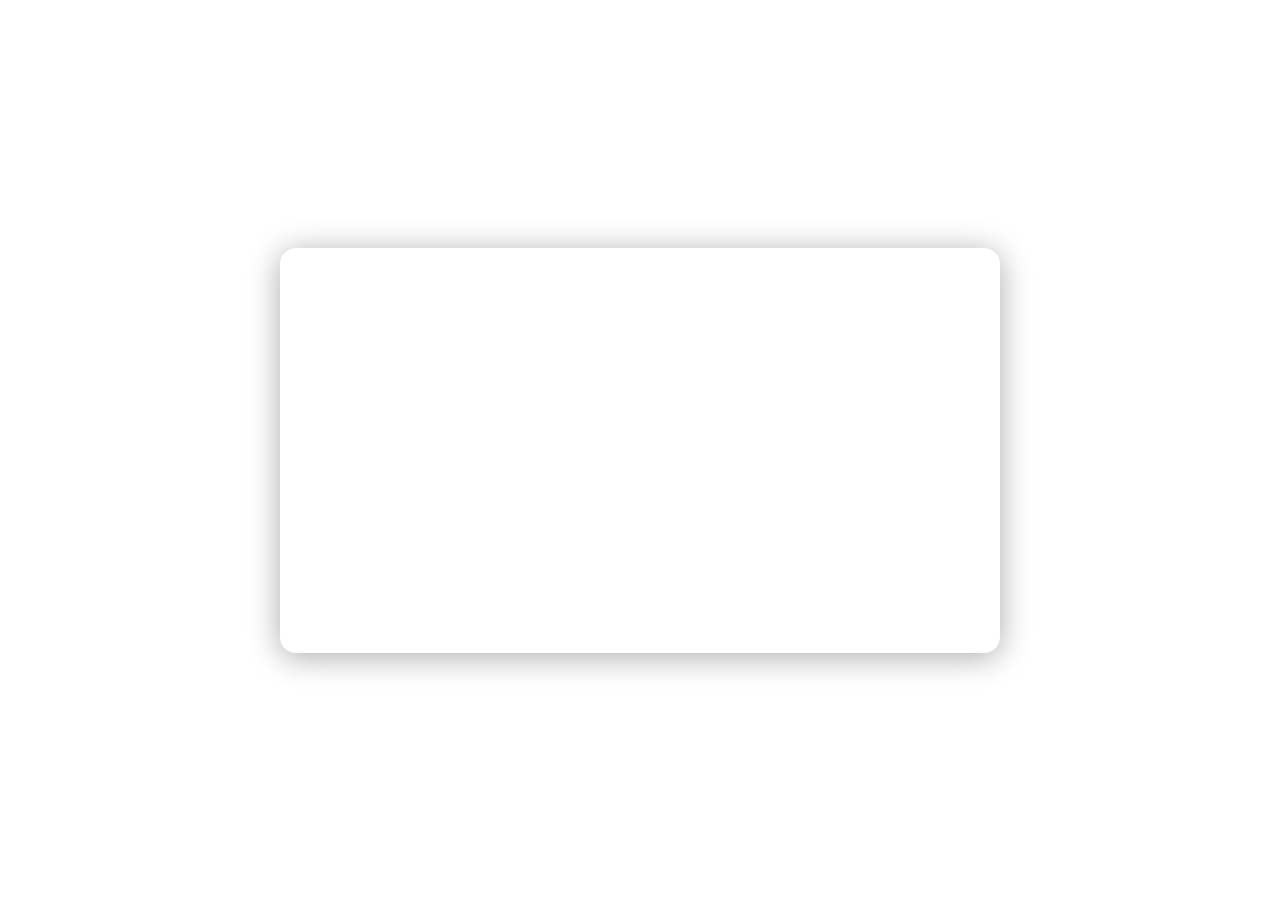
<file: Index.html>
<!DOCTYPE html>
<html lang="th">
<head>
  <meta charset="UTF-8">
  <title>เกมประวัติศาสตร์: การสถาปนากรุงรัตนโกสินทร์</title>
  <meta name="viewport" content="width=device-width, initial-scale=1.0">
  <style>
    /* ...existing code... */
    html, body {
      height: 100%;
      margin: 0;
      padding: 0;
      width: 100vw;
      height: 100vh;
      font-family: 'Sarabun', 'TH SarabunPSK', 'Leelawadee UI', Tahoma, sans-serif;
      background: url('https://cdn.pixabay.com/photo/2017/01/31/13/14/pattern-2027496_1280.png') repeat;
      background-size: 400px 400px;
      box-sizing: border-box;
    }
    body {
      min-height: 100vh;
      min-width: 100vw;
      overflow: hidden;
      display: flex;
      align-items: center;
      justify-content: center;
    }
    #container {
      width: 100vw;
      height: 100vh;
      display: flex;
      align-items: center;
      justify-content: center;
      flex-direction: column;
      background: rgba(255,255,255,0.7);
      position: absolute;
      top: 0; left: 0;
    }
    #video-section, #game-section, #result-section {
      display: none;
      width: 100vw;
      height: 100vh;
      align-items: center;
      justify-content: center;
      flex-direction: column;
    }
    #video-section.active, #game-section.active, #result-section.active {
      display: flex;
    }
    #start-btn, #restart-btn {
      margin-top: 24px;
      font-size: 2rem;
      padding: 12px 36px;
      border-radius: 8px;
      border: none;
      background: #c19e4b;
      color: #fff;
      font-family: inherit;
      cursor: pointer;
      box-shadow: 0 2px 8px #0002;
      transition: background 0.2s;
    }
    #start-btn:hover, #restart-btn:hover {
      background: #a17c2b;
    }
    .maze-container {
      position: relative;
      width: 700px;
      height: 500px;
      background: #fffbe9;
      border: 8px solid #c19e4b;
      border-radius: 24px;
      box-shadow: 0 4px 32px #0002;
      margin: 0 auto;
      overflow: hidden;
    }
    .maze-grid {
      display: grid;
      grid-template-columns: repeat(7, 1fr);
      grid-template-rows: repeat(5, 1fr);
      width: 100%;
      height: 100%;
      position: absolute;
      top: 0; left: 0;
    }
    .maze-cell {
      border: 1px solid #e0c98d;
      position: relative;
      background: transparent;
    }
    .player {
      width: 80%;
      height: 80%;
      background: radial-gradient(circle at 60% 40%, #f7d488 60%, #c19e4b 100%);
      border-radius: 50%;
      margin: 10%;
      border: 3px solid #a17c2b;
      box-shadow: 0 2px 8px #0003;
      z-index: 2;
      position: absolute;
      top: 0; left: 0; right: 0; bottom: 0;
      margin: auto;
      animation: pop 0.2s;
    }
    @keyframes pop {
      0% { transform: scale(0.7);}
      100% { transform: scale(1);}
    }
    .rock {
      width: 70%;
      height: 70%;
      background: #888;
      border-radius: 50% 40% 60% 50%/60% 50% 40% 50%;
      margin: 15%;
      border: 3px solid #444;
      box-shadow: 0 2px 8px #0005;
      z-index: 2;
      position: absolute;
      top: 0; left: 0; right: 0; bottom: 0;
      margin: auto;
      display: flex;
      align-items: center;
      justify-content: center;
      font-size: 2rem;
      color: #fff;
      font-weight: bold;
      cursor: pointer;
      animation: pop 0.2s;
    }
    .rock.broken {
      background: repeating-linear-gradient(135deg, #bbb 0 10px, #888 10px 20px);
      opacity: 0.5;
      pointer-events: none;
      transition: opacity 0.5s;
    }
    .score-box {
      position: absolute;
      top: 12px;
      left: 24px;
      background: #fffbe9cc;
      border: 2px solid #c19e4b;
      border-radius: 12px;
      padding: 8px 24px;
      font-size: 1.3rem;
      color: #a17c2b;
      font-weight: bold;
      z-index: 10;
      box-shadow: 0 2px 8px #0001;
    }
    .question-modal {
      position: fixed;
      top: 0; left: 0; right: 0; bottom: 0;
      background: rgba(0,0,0,0.5);
      display: flex;
      align-items: center;
      justify-content: center;
      z-index: 1000;
    }
    .question-box {
      background: #fffbe9;
      border: 4px solid #c19e4b;
      border-radius: 18px;
      padding: 32px 32px 24px 32px;
      min-width: 340px;
      max-width: 90vw;
      box-shadow: 0 4px 32px #0003;
      font-size: 1.2rem;
      color: #333;
      text-align: left;
      position: relative;
    }
    .question-title {
      font-size: 1.3rem;
      font-weight: bold;
      margin-bottom: 18px;
      color: #a17c2b;
    }
    .choices {
      display: flex;
      flex-direction: column;
      gap: 12px;
    }
    .choice-btn {
      background: #e0c98d;
      border: 2px solid #c19e4b;
      border-radius: 8px;
      padding: 10px 18px;
      font-size: 1.1rem;
      color: #333;
      cursor: pointer;
      transition: background 0.2s;
      text-align: left;
    }
    .choice-btn:hover {
      background: #c19e4b;
      color: #fff;
    }
    .question-feedback {
      margin-top: 18px;
      font-size: 1.1rem;
      color: #a17c2b;
      font-weight: bold;
    }
    #result-section {
      flex-direction: column;
      justify-content: center;
      align-items: center;
      background: rgba(255,255,255,0.9);
    }
    .result-score {
      font-size: 2.5rem;
      color: #a17c2b;
      font-weight: bold;
      margin-bottom: 18px;
    }
    .result-label {
      font-size: 1.3rem;
      margin-bottom: 24px;
      color: #333;
    }
    @media (max-width: 900px) {
      .maze-container { width: 98vw; height: 60vw; max-width: 98vw; max-height: 80vw;}
    }
    @media (max-width: 600px) {
      .maze-container { width: 99vw; height: 70vw; }
      .question-box { min-width: 90vw;}
    }
  </style>
</head>
<body>
  <div id="container">
    <!-- วิดีโอ Section -->
    <div id="video-section" class="active">
      <div id="youtube-player" style="width:720px;max-width:98vw;aspect-ratio:16/9;border-radius:16px;box-shadow:0 4px 32px #0005;overflow:hidden;"></div>
      <!-- ซ่อนชื่อช่อง YouTube ด้วย CSS -->
      <style>
        /* ซ่อน overlay ชื่อช่อง YouTube */
        .ytp-chrome-top, .ytp-title, .ytp-title-channel, .ytp-title-link {
          display: none !important;
        }
      </style>
      <button id="start-btn" style="display:none;">เริ่มเกม</button>
    </div>
    <!-- เกม Section -->
    <div id="game-section">
      <div class="score-box">คะแนน: <span id="score">0</span></div>
      <div class="maze-container">
        <div class="maze-grid" id="maze-grid">
          <!-- สร้าง grid ด้วย JS -->
        </div>
      </div>
    </div>
    <!-- ผลลัพธ์ Section -->
    <div id="result-section">
      <div class="result-score" id="final-score"></div>
      <div class="result-label">คะแนนเต็ม 50 คะแนน</div>
      <button id="restart-btn">เล่นใหม่</button>
    </div>
  </div>
  <!-- Modal สำหรับคำถาม -->
  <div id="question-modal" class="question-modal" style="display:none;">
    <div class="question-box">
      <div class="question-title" id="question-title"></div>
      <div class="choices" id="choices"></div>
      <div class="question-feedback" id="question-feedback"></div>
    </div>
  </div>
  <script>
    // ...existing code...
    // ----------------- CONFIG -----------------
    const questions = [
      {
        q: "พระมหากษัตริย์พระองค์ใดทรงสถาปนากรุงรัตนโกสินทร์เป็นราชธานี?",
        choices: [
          "A. พระเจ้าตากสินมหาราช",
          "B. พระบาทสมเด็จพระพุทธยอดฟ้าจุฬาโลกมหาราช",
          "C. พระบาทสมเด็จพระจอมเกล้าเจ้าอยู่หัว",
          "D. พระบาทสมเด็จพระปกเกล้าเจ้าอยู่หัว"
        ],
        answer: 1
      },
      {
        q: "เหตุผลหลักที่ย้ายราชธานีจากฝั่งธนบุรีมาฝั่งพระนครคืออะไร?",
        choices: [
          "A. พื้นที่ฝั่งพระนครมีภูเขาและป่าไม้",
          "B. ฝั่งธนบุรีไม่มีแม่น้ำ",
          "C. ฝั่งธนบุรีคับแคบและไม่ปลอดภัย",
          "D. ฝั่งพระนครมีประชากรมากกว่า"
        ],
        answer: 2
      },
      {
        q: "วันที่มีการสถาปนากรุงรัตนโกสินทร์คือวันที่ใด?",
        choices: [
          "A. 13 เมษายน พ.ศ. 2325",
          "B. 6 เมษายน พ.ศ. 2325",
          "C. 5 ธันวาคม พ.ศ. 2475",
          "D. 1 มกราคม พ.ศ. 2325"
        ],
        answer: 1
      },
      {
        q: "ข้อใด _ไม่ใช่_ ปัจจัยที่ทำให้กรุงรัตนโกสินทร์เหมาะกับการเป็นราชธานี?",
        choices: [
          "A. มีแม่น้ำเจ้าพระยาไหลผ่าน",
          "B. เป็นพื้นที่ลุ่มที่มีน้ำท่วมบ่อย",
          "C. เหมาะแก่การวางผังเมือง",
          "D. สามารถป้องกันข้าศึกได้ดี"
        ],
        answer: 1
      },
      {
        q: "วัดใดเป็นที่ประดิษฐาน “พระแก้วมรกต”?",
        choices: [
          "A. วัดอรุณราชวราราม",
          "B. วัดเบญจมบพิตร",
          "C. วัดพระเชตุพนวิมลมังคลาราม",
          "D. วัดพระศรีรัตนศาสดาราม"
        ],
        answer: 3
      }
    ];
    // ----------------- VIDEO LOGIC -----------------
    const videoSection = document.getElementById('video-section');
    const gameSection = document.getElementById('game-section');
    const resultSection = document.getElementById('result-section');
    const startBtn = document.getElementById('start-btn');
    // const introVideo = document.getElementById('intro-video'); // ลบออก

    // YouTube Player API
    let ytPlayer;
    let ytEnded = false;
    function onYouTubeIframeAPIReady() {
      ytPlayer = new YT.Player('youtube-player', {
        videoId: '-NeF2jrOWio',
        width: 720,
        height: 405,
        playerVars: {
          autoplay: 1,
          controls: 1,
          rel: 0,
          modestbranding: 1,
          fs: 1,
          showinfo: 0, // ปิดชื่อวิดีโอ/ช่อง (deprecated แต่ยังมีผลบางกรณี)
          iv_load_policy: 3 // ปิด annotation
        },
        events: {
          'onReady': function(e) {
            e.target.playVideo();
          },
          'onStateChange': function(e) {
            // 0 = ended
            if (e.data === 0) {
              ytEnded = true;
              startBtn.style.display = '';
              startBtn.focus();
            }
          }
        }
      });
    }
    // โหลด YouTube API
    (function() {
      var tag = document.createElement('script');
      tag.src = "https://www.youtube.com/iframe_api";
      var firstScriptTag = document.getElementsByTagName('script')[0];
      firstScriptTag.parentNode.insertBefore(tag, firstScriptTag);
    })();

    // ปุ่มเริ่มเกม
    startBtn.addEventListener('click', () => {
      videoSection.classList.remove('active');
      gameSection.classList.add('active');
      startGame();
      // หยุดวิดีโอ youtube ถ้ายังเล่นอยู่
      if (ytPlayer && ytPlayer.stopVideo) ytPlayer.stopVideo();
    });

    // ----------------- GAME LOGIC -----------------
    const mazeGrid = document.getElementById('maze-grid');
    const scoreBox = document.getElementById('score');
    const questionModal = document.getElementById('question-modal');
    const questionTitle = document.getElementById('question-title');
    const choicesBox = document.getElementById('choices');
    const questionFeedback = document.getElementById('question-feedback');
    const finalScore = document.getElementById('final-score');
    const restartBtn = document.getElementById('restart-btn');

    // Maze config
    const ROWS = 5, COLS = 7;
    let mazePath = [];
    let rockPositions = [];
    let rockQuestions = [];
    let playerPos = {row: 0, col: 0};
    let score = 0;
    let rocksBroken = 0;
    let answered = {};

    function startGame() {
      // Reset
      mazeGrid.innerHTML = '';
      score = 0;
      rocksBroken = 0;
      answered = {};
      scoreBox.textContent = score;
      // สร้างเส้นทางเขาวงกต (เส้นตรง zigzag)
      mazePath = [];
      let dir = 1; // 1=ขวา, -1=ซ้าย
      for (let r = 0; r < ROWS; r++) {
        let row = [];
        for (let c = 0; c < COLS; c++) {
          if ((dir === 1 && c === 0) || (dir === -1 && c === COLS-1) || (mazePath.length && row.length < mazePath[mazePath.length-1].length)) {
            row.push(false);
          } else {
            row.push(true);
          }
        }
        mazePath.push(row);
        dir *= -1;
      }
      // สร้างตำแหน่งเส้นทาง (zigzag)
      let pathCells = [];
      let c = 0, r = 0, d = 1;
      while (r < ROWS) {
        pathCells.push({row: r, col: c});
        if ((d === 1 && c === COLS-1) || (d === -1 && c === 0)) {
          r++;
          d *= -1;
        } else {
          c += d;
        }
      }
      // สุ่มตำแหน่งหิน 5 จุด (ไม่นับจุดเริ่ม/จบ)
      rockPositions = [];
      let validCells = pathCells.slice(1, -1);
      let indices = [];
      while (indices.length < 5) {
        let idx = Math.floor(Math.random() * validCells.length);
        if (!indices.includes(idx)) indices.push(idx);
      }
      rockPositions = indices.map(i => validCells[i]);
      // สุ่มจับคู่คำถามกับหิน
      let qIdx = [0,1,2,3,4];
      for (let i = qIdx.length - 1; i > 0; i--) {
        let j = Math.floor(Math.random() * (i + 1));
        [qIdx[i], qIdx[j]] = [qIdx[j], qIdx[i]];
      }
      rockQuestions = qIdx;
      // สร้าง grid
      for (let r = 0; r < ROWS; r++) {
        for (let c = 0; c < COLS; c++) {
          let cell = document.createElement('div');
          cell.className = 'maze-cell';
          cell.dataset.row = r;
          cell.dataset.col = c;
          // ถ้าเป็นเส้นทาง
          if (pathCells.find(p => p.row === r && p.col === c)) {
            cell.style.background = '#fffde7';
          } else {
            cell.style.background = '#e0c98d';
          }
          mazeGrid.appendChild(cell);
        }
      }
      // วาง player
      playerPos = {row: pathCells[0].row, col: pathCells[0].col};
      updatePlayer();
      // วางหิน
      for (let i = 0; i < 5; i++) {
        let {row, col} = rockPositions[i];
        let idx = row * COLS + col;
        let cell = mazeGrid.children[idx];
        let rock = document.createElement('div');
        rock.className = 'rock';
        rock.textContent = '🪨';
        rock.dataset.rock = i;
        cell.appendChild(rock);
      }
      // ฟังชั่น keydown
      window.onkeydown = handleKey;
    }

    function updatePlayer() {
      // ลบ player เดิม
      document.querySelectorAll('.player').forEach(e => e.remove());
      // วาง player ใหม่
      let idx = playerPos.row * COLS + playerPos.col;
      let cell = mazeGrid.children[idx];
      let player = document.createElement('div');
      player.className = 'player';
      cell.appendChild(player);
    }

    function handleKey(e) {
      if (questionModal.style.display === 'flex') return;
      let {row, col} = playerPos;
      let next = {row, col};
      if (e.key === 'ArrowRight' || e.key === 'd') next.col++;
      else if (e.key === 'ArrowLeft' || e.key === 'a') next.col--;
      else if (e.key === 'ArrowUp' || e.key === 'w') next.row--;
      else if (e.key === 'ArrowDown' || e.key === 's') next.row++;
      else return;
      // ตรวจสอบว่าเดินได้ไหม (อยู่ใน path)
      if (next.row < 0 || next.row >= ROWS || next.col < 0 || next.col >= COLS) return;
      let inPath = false;
      for (let i = 0; i < mazeGrid.children.length; i++) {
        let cell = mazeGrid.children[i];
        if (parseInt(cell.dataset.row) === next.row && parseInt(cell.dataset.col) === next.col) {
          if (cell.style.background === 'rgb(255, 253, 231)') inPath = true;
        }
      }
      if (!inPath) return;
      playerPos = next;
      updatePlayer();
      // ตรวจสอบว่าชนหินไหม
      let rockIdx = rockPositions.findIndex(p => p.row === next.row && p.col === next.col);
      if (rockIdx !== -1 && !answered[rockIdx]) {
        showQuestion(rockIdx);
      } else if (next.row === ROWS-1 && next.col === (ROWS%2===1?0:COLS-1)) {
        // ถึงจุดจบ
        if (rocksBroken === 5) showResult();
      }
    }

    function showQuestion(rockIdx) {
      questionModal.style.display = 'flex';
      let q = questions[rockQuestions[rockIdx]];
      questionTitle.innerHTML = '❓ ' + q.q;
      choicesBox.innerHTML = '';
      questionFeedback.textContent = '';
      q.choices.forEach((choice, i) => {
        let btn = document.createElement('button');
        btn.className = 'choice-btn';
        btn.textContent = choice;
        btn.onclick = () => {
          if (i === q.answer) {
            questionFeedback.textContent = '✅ ถูกต้อง! +10 คะแนน';
            score += 10;
            scoreBox.textContent = score;
          } else {
            questionFeedback.textContent = '❌ ไม่ถูกต้อง';
          }
          // ทำลายหิน
          let {row, col} = rockPositions[rockIdx];
          let idx = row * COLS + col;
          let cell = mazeGrid.children[idx];
          let rock = cell.querySelector('.rock');
          if (rock) {
            rock.classList.add('broken');
            setTimeout(() => rock.remove(), 600);
          }
          answered[rockIdx] = true;
          rocksBroken++;
          setTimeout(() => {
            questionModal.style.display = 'none';
            // ถ้าตอบครบ 5 ข้อ
            if (rocksBroken === 5) {
              setTimeout(showResult, 400);
            }
          }, 900);
        };
        choicesBox.appendChild(btn);
      });
    }

    function showResult() {
      gameSection.classList.remove('active');
      resultSection.classList.add('active');
      finalScore.textContent = `คุณได้ ${score} คะแนน`;
      window.onkeydown = null;
    }

    restartBtn.onclick = () => {
      resultSection.classList.remove('active');
      gameSection.classList.add('active');
      startGame();
    };

    // เริ่มต้นแสดงวิดีโอ
    videoSection.classList.add('active');
    gameSection.classList.remove('active');
    resultSection.classList.remove('active');
    // ...existing code...
  </script>
</body>
</html>
</file>
